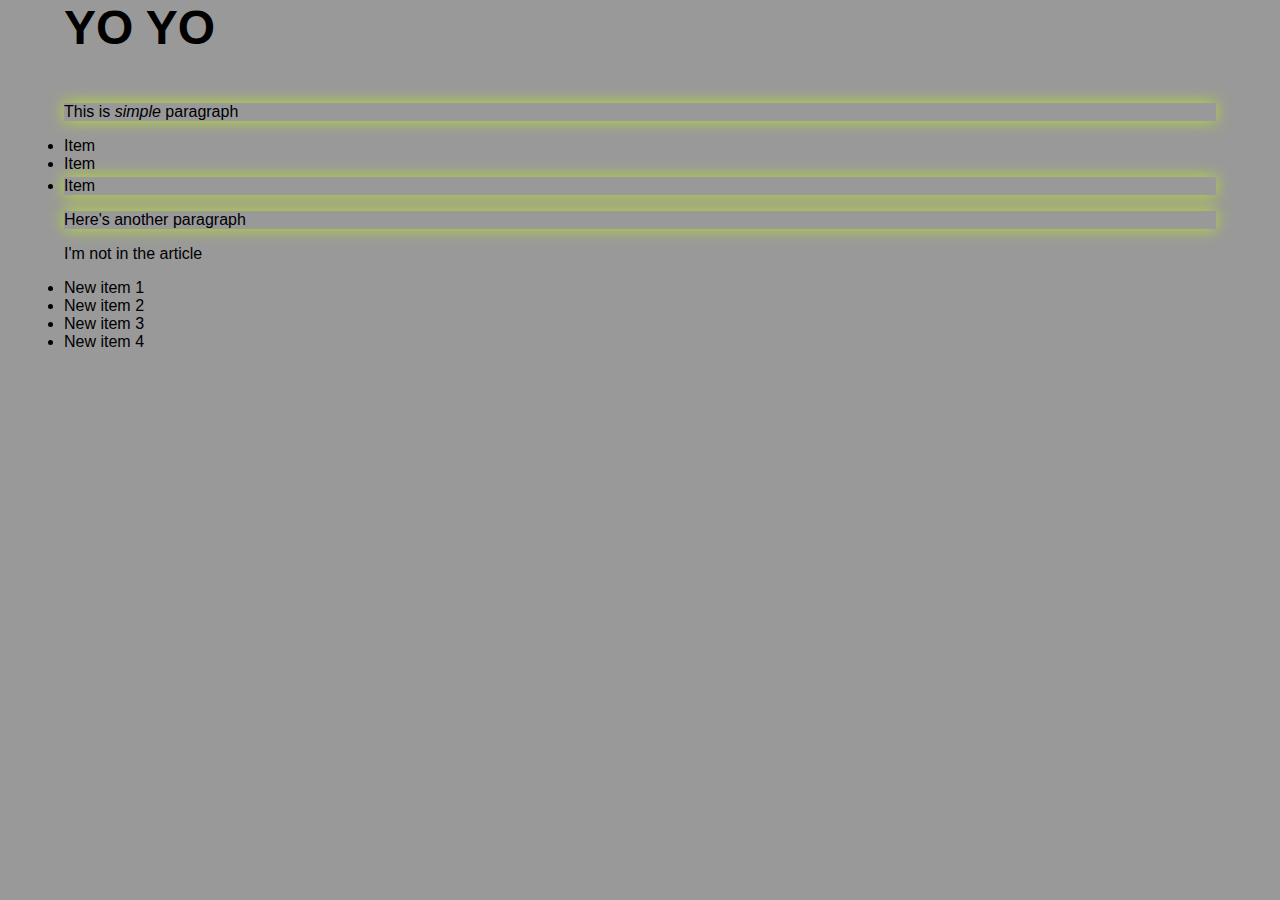
<file: 01_jQuery.html>
<!DOCTYPE html>
<html lang="en" dir="ltr">
    <head>
        <meta name="viewport" content="width=device-width, initial-scale=1.0">
        <meta charset="utf-8">
        <title>jQuery 15 </title>
        <link rel="stylesheet" href="css/main.css">

        <script src="https://ajax.googleapis.com/ajax/libs/jquery/3.4.0/jquery.min.js"></script>
        <script>
            $(function() {
                $('article').find('p').addClass('highlight');

                //$('section').children('p').addClass('outline');
            });// end doc ready
        </script>
        <style>
            p {
                margin-top: .25em;
            }
            .results {
                color: teal;
            }

        </style>

    </head>
    <body>
        <!-- section>header>h1{hello}+h2{Happy Monday}^article*3>h3+p>lorem -->
        <section>
            <header>
                <h1>YO YO</h1>
            </header>
            <article>
                <p>This is <em>simple</em> paragraph</p>

                <ul>
                    <li>Item</li>
                    <li>Item</li>
                    <li><p>Item</p></li>
                </ul>

                <p>Here's another paragraph</p>



            </article>

            <p>I'm not in  the article</p>
            <ul>
                <li>New item 1</li>
                <li>New item 2</li>
                <li>New item 3</li>
                <li>New item 4</li>
            </ul>


        </section>
    </body>
</html>
</file>
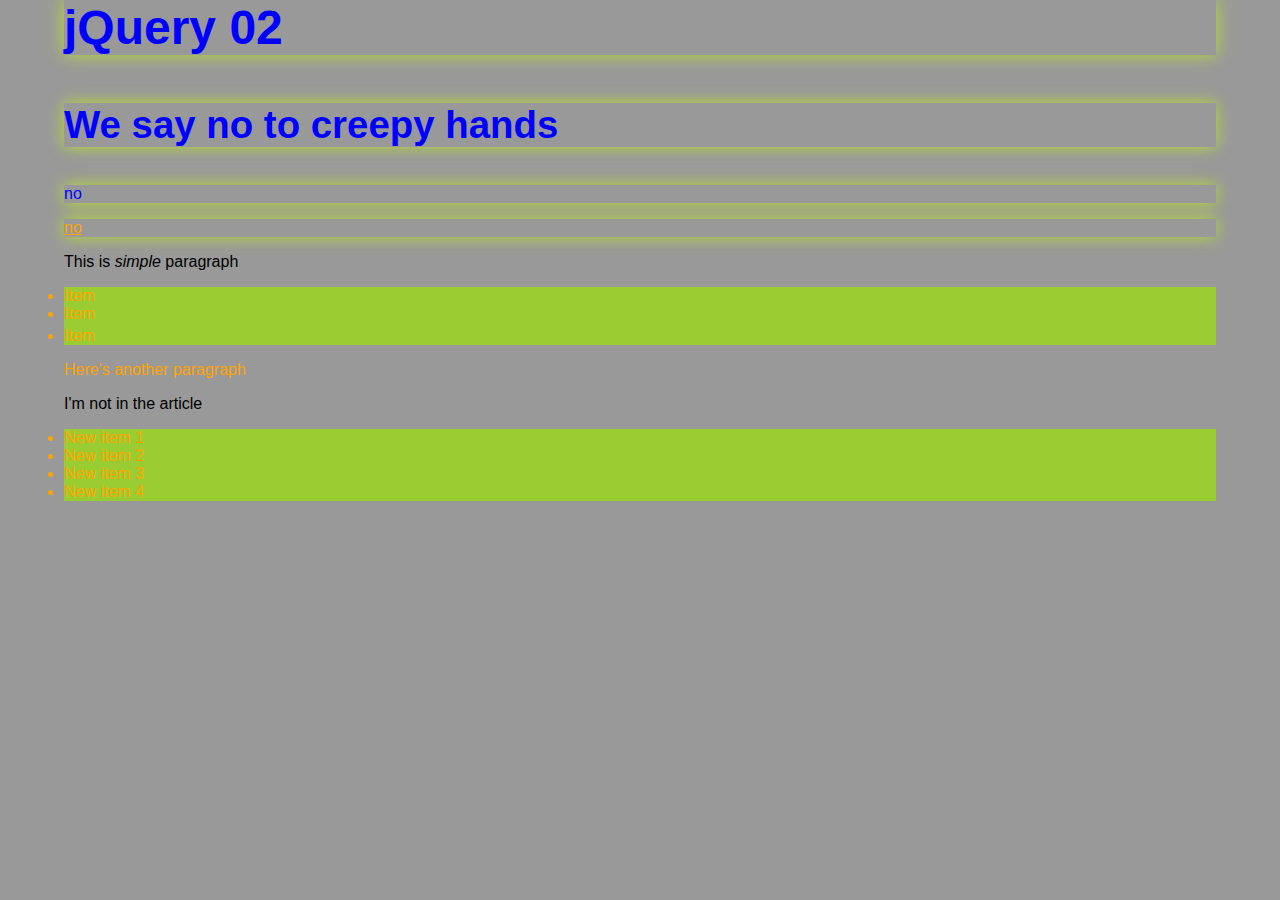
<file: 02_jQuery.html>
<!DOCTYPE html>
<html lang="en" dir="ltr">
    <head>
        <meta name="viewport" content="width=device-width, initial-scale=1.0">
        <meta charset="utf-8">
        <title>jQuery 02 </title>
        <link rel="stylesheet" href="css/main.css">

        <script src="https://ajax.googleapis.com/ajax/libs/jquery/3.4.0/jquery.min.js"></script>
        <script>
            $(function() {
                $('header p').siblings().addClass('outline');

                $('section p').siblings('ul').addClass('hl2');
                $('p').next().addClass('higlight');
                $('p').nextAll().css('color', 'orange');
                $('p').nextUntil('ul').css('text-decoration', 'underline');
            });// end doc ready
        </script>
        <style>
            p {
                margin-top: .25em;
            }
            .results {
                color: teal;
            }
            .hl2 {
                color: red;
                background-color: yellowgreen;
            }

        </style>

    </head>
    <body>
        <!-- section>header>h1{hello}+h2{Happy Monday}^article*3>h3+p>lorem -->
        <section>
            <header>
                <h1>jQuery 02</h1>
                <h2>We say no to creepy hands</h2>

                <p>no</p>
                <p>no</p>
            </header>
            <article>
                <p>This is <em>simple</em> paragraph</p>

                <ul>
                    <li>Item</li>
                    <li>Item</li>
                    <li><p>Item</p></li>
                </ul>

                <p>Here's another paragraph</p>



            </article>

            <p>I'm not in  the article</p>
            <ul>
                <li>New item 1</li>
                <li>New item 2</li>
                <li>New item 3</li>
                <li>New item 4</li>
            </ul>


        </section>
    </body>
</html>
</file>
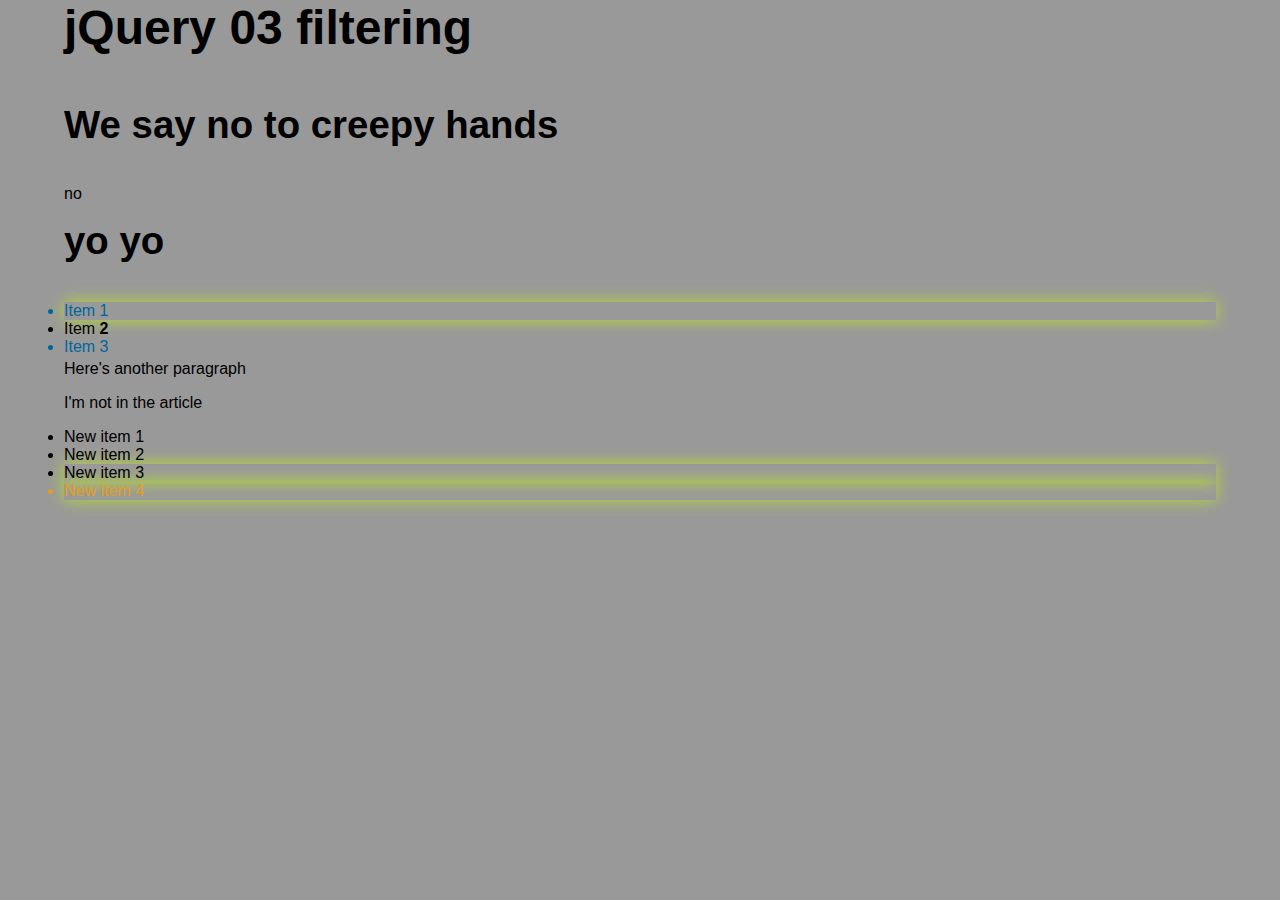
<file: 03_jQuery.html>
<!DOCTYPE html>
<html lang="en" dir="ltr">
    <head>
        <meta name="viewport" content="width=device-width, initial-scale=1.0">
        <meta charset="utf-8">
        <title>jQuery 03 filtering </title>
        <link rel="stylesheet" href="css/main.css">

        <script src="https://ajax.googleapis.com/ajax/libs/jquery/3.4.0/jquery.min.js"></script>
        <script>
            $(function() {
                $('ul li').first().addClass('outline');
                $('ul li').last().addClass('outline2');
                $('ul li').eq(-2).addClass('highlight');

                $('article ul li').filter(':even').css('color', "#069");
            });// end doc ready
        </script>
        <style>
            p {
                margin-top: .25em;
            }
            .results {
                color: teal;
            }
            .hl2 {
                color: red;
                background-color: yellowgreen;
            }


        </style>

    </head>
    <body>
        <!-- section>header>h1{hello}+h2{Happy Monday}^article*3>h3+p>lorem -->
        <section>
            <header>
                <h1>jQuery 03 filtering</h1>
                <h2>We say no to creepy hands</h2>

                <p>no</p>
            </header>
            <article>
                <h2>yo yo</h2>

                <ul>
                    <li>Item 1</li>
                    <li>Item <strong>2</strong></li>
                    <li>Item 3</li>
                </ul>

                <p>Here's another paragraph</p>



            </article>

            <p>I'm not in  the article</p>
            <ul>
                <li>New item 1</li>
                <li>New item 2</li>
                <li>New item 3</li>
                <li>New item 4</li>
            </ul>


        </section>
    </body>
</html>
</file>
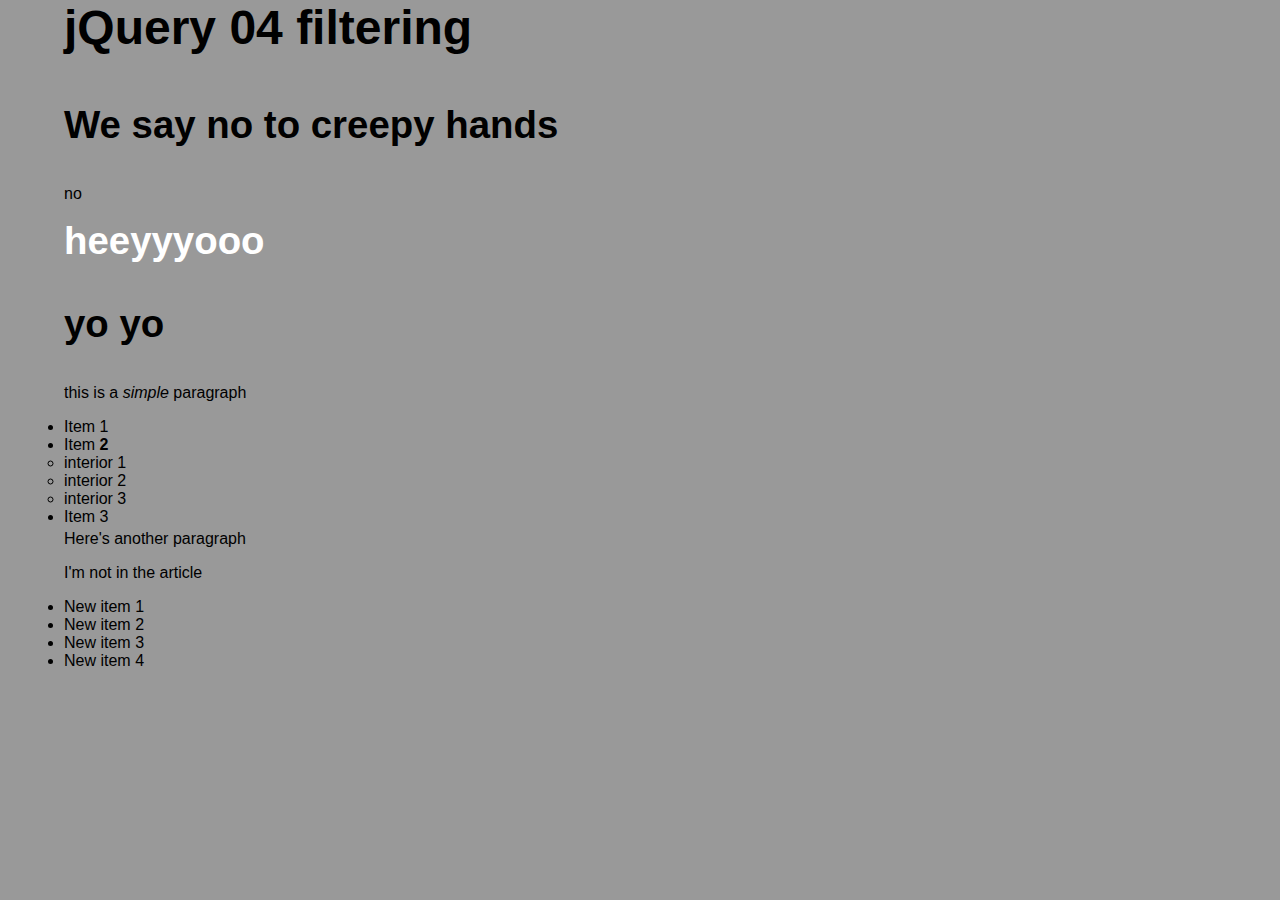
<file: 04_jQuery.html>
<!DOCTYPE html>
<html lang="en" dir="ltr">
    <head>
        <meta name="viewport" content="width=device-width, initial-scale=1.0">
        <meta charset="utf-8">
        <title>jQuery 04 filtering </title>
        <link rel="stylesheet" href="css/main.css">

        <script src="https://ajax.googleapis.com/ajax/libs/jquery/3.4.0/jquery.min.js"></script>


        <script>
            $(function() {
                //$('ul li').has('ul').addClass('outline2');
                //$('header').has('h2').addClass('hl2');

                //$('header').not('h1').css('color', 'red');

                $('ul li').has(':odd').css('color', 'white');

                $('header').not(':has(h1)').css('color', 'white');
            });// end doc ready
        </script>


        <style>
            p {
                margin-top: .25em;
            }
            .results {
                color: teal;
            }
            .hl2 {
                color: red;
                background-color: yellowgreen;
            }


        </style>

    </head>
    <body>
        <!-- section>header>h1{hello}+h2{Happy Monday}^article*3>h3+p>lorem -->
        <section>
            <header>
                <h1>jQuery 04 filtering</h1>
                <h2>We say no to creepy hands</h2>

                <p>no</p>
            </header>
            <article>
                <header>
                    <h2>heeyyyooo</h2>
                </header>
                <h2>yo yo</h2>
                <p>this is a <em>simple</em> paragraph</p>
                <ul>
                    <li>Item 1</li>
                    <li>Item <strong>2</strong></li>
                        <ul>
                            <li>interior 1</li>
                            <li>interior 2</li>
                            <li>interior 3</li>
                        </ul>
                    <li>Item 3</li>
                </ul>

                <p>Here's another paragraph</p>



            </article>

            <p>I'm not in  the article</p>
            <ul>
                <li>New item 1</li>
                <li>New item 2</li>
                <li>New item 3</li>
                <li>New item 4</li>
            </ul>


        </section>
    </body>
</html>
</file>
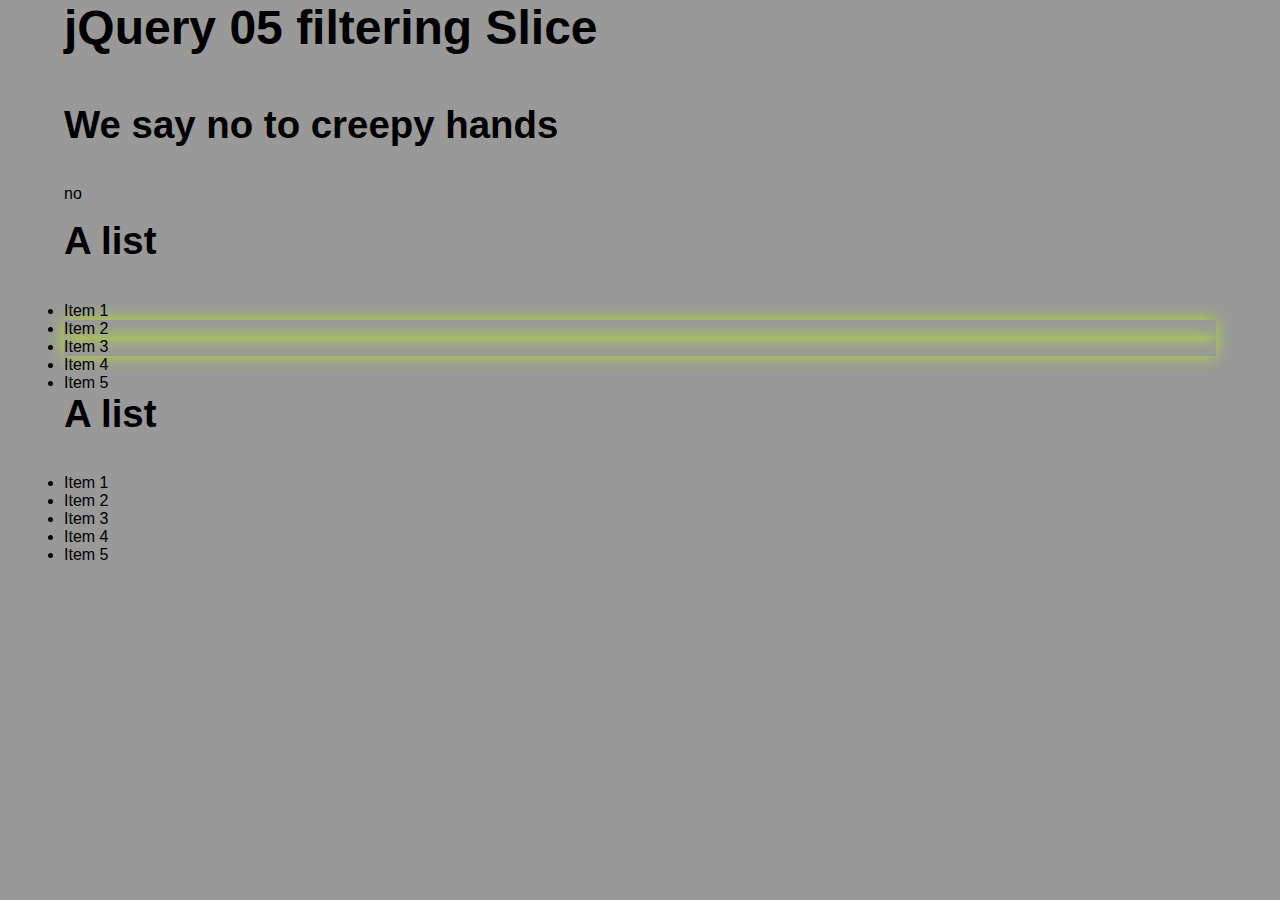
<file: 05_jQuery.html>
<!DOCTYPE html>
<html lang="en" dir="ltr">
    <head>
        <meta name="viewport" content="width=device-width, initial-scale=1.0">
        <meta charset="utf-8">
        <title>jQuery 05 filtering </title>
        <link rel="stylesheet" href="css/main.css">

        <script src="https://ajax.googleapis.com/ajax/libs/jquery/3.4.0/jquery.min.js"></script>


        <script>
            $(function() {
                $('ul li').slice(1, 3).addClass('highlight');
            });// end doc ready
        </script>


        <style>
            p {
                margin-top: .25em;
            }
            .results {
                color: teal;
            }
            .hl2 {
                color: red;
                background-color: yellowgreen;
            }


        </style>

    </head>
    <body>
        <!-- section>header>h1{hello}+h2{Happy Monday}^article*3>h3+p>lorem -->
        <section>
            <header>
                <h1>jQuery 05 filtering Slice</h1>
                <h2>We say no to creepy hands</h2>

                <p>no</p>
            </header>
            <article>
                <h2>A list</h2>
                <ul>
                    <li>Item 1</li>
                    <li>Item 2</li>
                    <li>Item 3</li>
                    <li>Item 4</li>
                    <li>Item 5</li>
                </ul>
                <h2>A list</h2>
                <ul>
                    <li>Item 1</li>
                    <li>Item 2</li>
                    <li>Item 3</li>
                    <li>Item 4</li>
                    <li>Item 5</li>
                </ul>
            </article>
        </section>
    </body>
</html>
</file>
<file: css/main.css>
* {
    font-family: sans-serif;
    margin: 0;
    padding: 0;
    box-sizing: border-box;
}
body {
    background-color: #999;
}
h1 {
    font-size: 3em;
}
h2 {
    font-size: 2.4em;
}
h3 {
    font-size: 1.8em;
}
h1, h2, h3, p {
    margin-bottom: 1em;
}
section {
    width: 90%;
    margin: 0 auto;
}
.highlight {
    box-shadow: 0px 0px 16px rgba(192, 240, 26, .8);
}
.outline {
    color: blue;
    box-shadow: 0px 0px 16px rgba(192, 240, 26, .8);
}
.outline2 {
    color: #e49d22;
    box-shadow: 0px 0px 16px rgba(192, 240, 26, .8);
}
label {
    display: block;
    margin-bottom: .5em;
}
</file>
